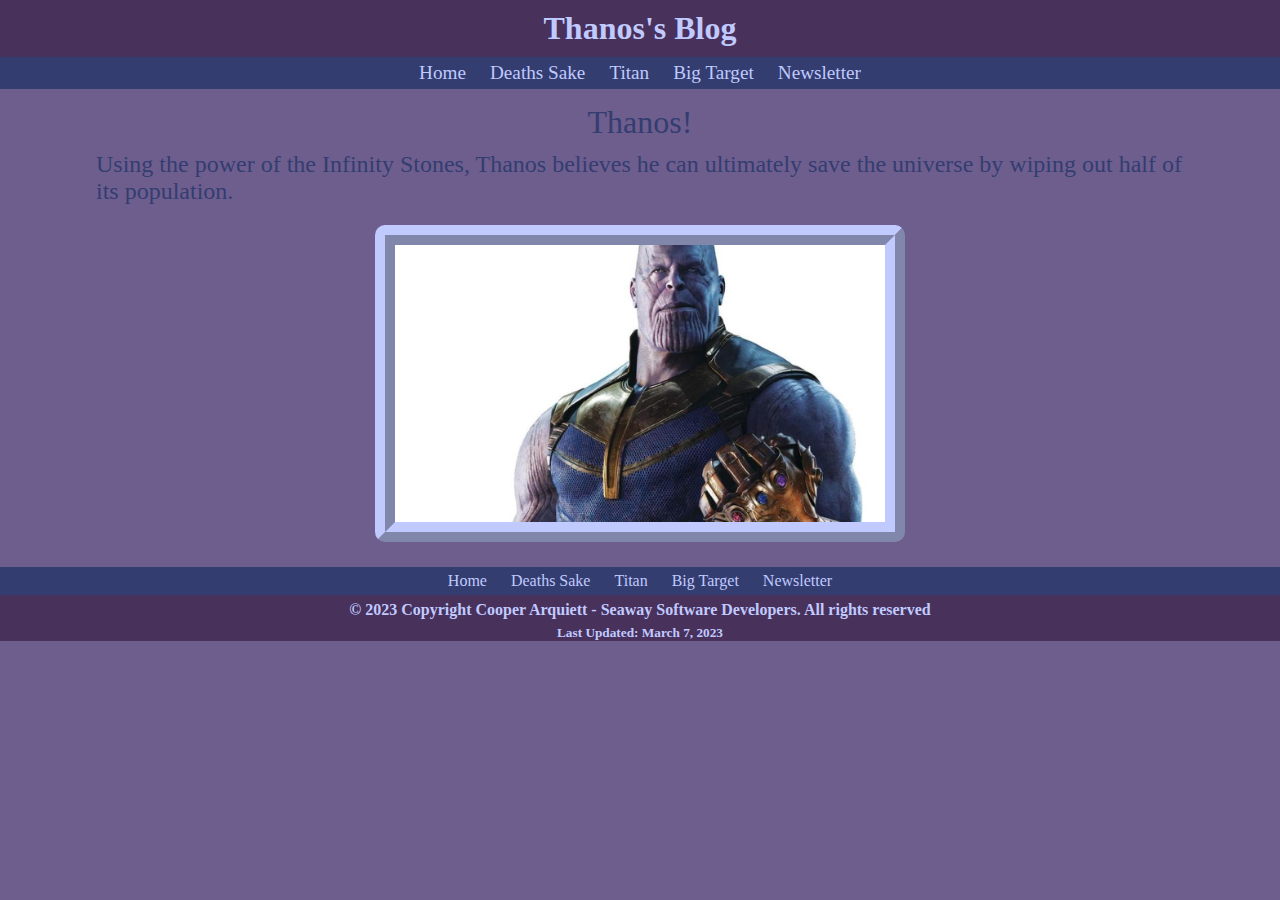
<file: index.html>
<!doctype html>
<html>
<head>
<meta charset="UTF-8">
<title>Untitled Document</title>
<link rel="stylesheet" href="css/styles.css">
</head>
<body>
	<header>
		<h1>Thanos's Blog</h1>
	<nav class="hnav">
		<ul>
			<li><a href="index.html">Home</a></li>
			<li><a href="deaths_sake.html">Deaths Sake</a></li>
			<li><a href="titan.html">Titan</a></li>
			<li><a href="big_target.html">Big Target</a></li>
			<li><a href="newsletter.html">Newsletter</a></li>
		</ul>
	</nav>
		
	
</header>
	<div id="stuff">
	<p class="title">Thanos!</p>
	<p>Using the power of the Infinity Stones, Thanos believes he can ultimately save the universe by wiping out half of its population. </p>
		<img src="images/thanosHome.jpg" alt="picture of thanos" class="homeimg">
	</div>
	<footer>
		<nav class="fnav">
		<ul>
			<li><a href="index.html">Home</a></li>
			<li><a href="deaths_sake.html">Deaths Sake</a></li>
			<li><a href="titan.html">Titan</a></li>
			<li><a href="big_target.html">Big Target</a></li>
			<li><a href="newsletter.html">Newsletter</a></li>

		</ul>
	</nav>
		
		<h4>&copy; 2023 Copyright Cooper Arquiett - Seaway Software Developers. All rights reserved</h4>
		<h5>Last Updated: March 7, 2023</h5>
	</footer>
</body>
</html>
</file>
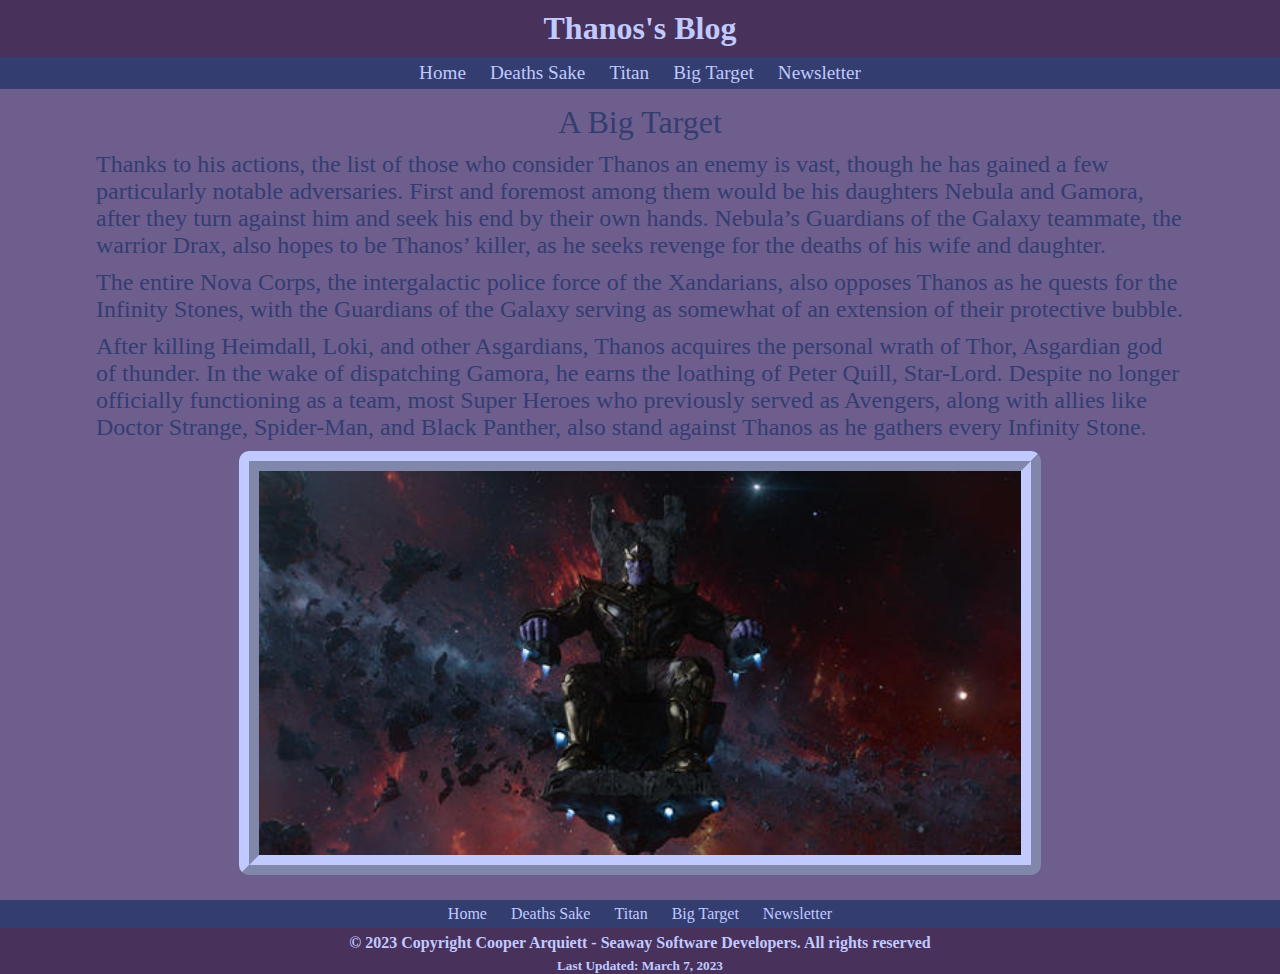
<file: big_target.html>
<!doctype html>
<html>
<head>
<meta charset="UTF-8">
<title>Untitled Document</title>
<link rel="stylesheet" href="css/styles.css">
</head>
<body>
	<header>
		<h1>Thanos's Blog</h1>
	<nav class="hnav">
		<ul>
			<li><a href="index.html">Home</a></li>
			<li><a href="deaths_sake.html">Deaths Sake</a></li>
			<li><a href="titan.html">Titan</a></li>
			<li><a href="big_target.html">Big Target</a></li>
			<li><a href="newsletter.html">Newsletter</a></li>
		</ul>
	</nav>
		
	
</header>
	<div id="stuff">
	<p class="title">A Big Target</p>
	<p>Thanks to his actions, the list of those who consider Thanos an enemy is vast, though he has gained a few particularly notable adversaries. First and foremost among them would be his daughters Nebula and Gamora, after they turn against him and seek his end by their own hands. Nebula’s Guardians of the Galaxy teammate, the warrior Drax, also hopes to be Thanos’ killer, as he seeks revenge for the deaths of his wife and daughter.</p>
	<p>The entire Nova Corps, the intergalactic police force of the Xandarians, also opposes Thanos as he quests for the Infinity Stones, with the Guardians of the Galaxy serving as somewhat of an extension of their protective bubble.</p>
	<p>After killing Heimdall, Loki, and other Asgardians, Thanos acquires the personal wrath of Thor, Asgardian god of thunder. In the wake of dispatching Gamora, he earns the loathing of Peter Quill, Star-Lord. Despite no longer officially functioning as a team, most Super Heroes who previously served as Avengers, along with allies like Doctor Strange, Spider-Man, and Black Panther, also stand against Thanos as he gathers every Infinity Stone.</p>
		<img src="images/bigTarget.jpg" alt="picture of thanos" class="bigimg">
	</div>
	<footer>
		<nav class="fnav">
		<ul>
			<li><a href="index.html">Home</a></li>
			<li><a href="deaths_sake.html">Deaths Sake</a></li>
			<li><a href="titan.html">Titan</a></li>
			<li><a href="big_target.html">Big Target</a></li>
			<li><a href="newsletter.html">Newsletter</a></li>

		</ul>
	</nav>
		
		<h4>&copy; 2023 Copyright Cooper Arquiett - Seaway Software Developers. All rights reserved</h4>
		<h5>Last Updated: March 7, 2023</h5>
	</footer>
</body>
</html>
</file>
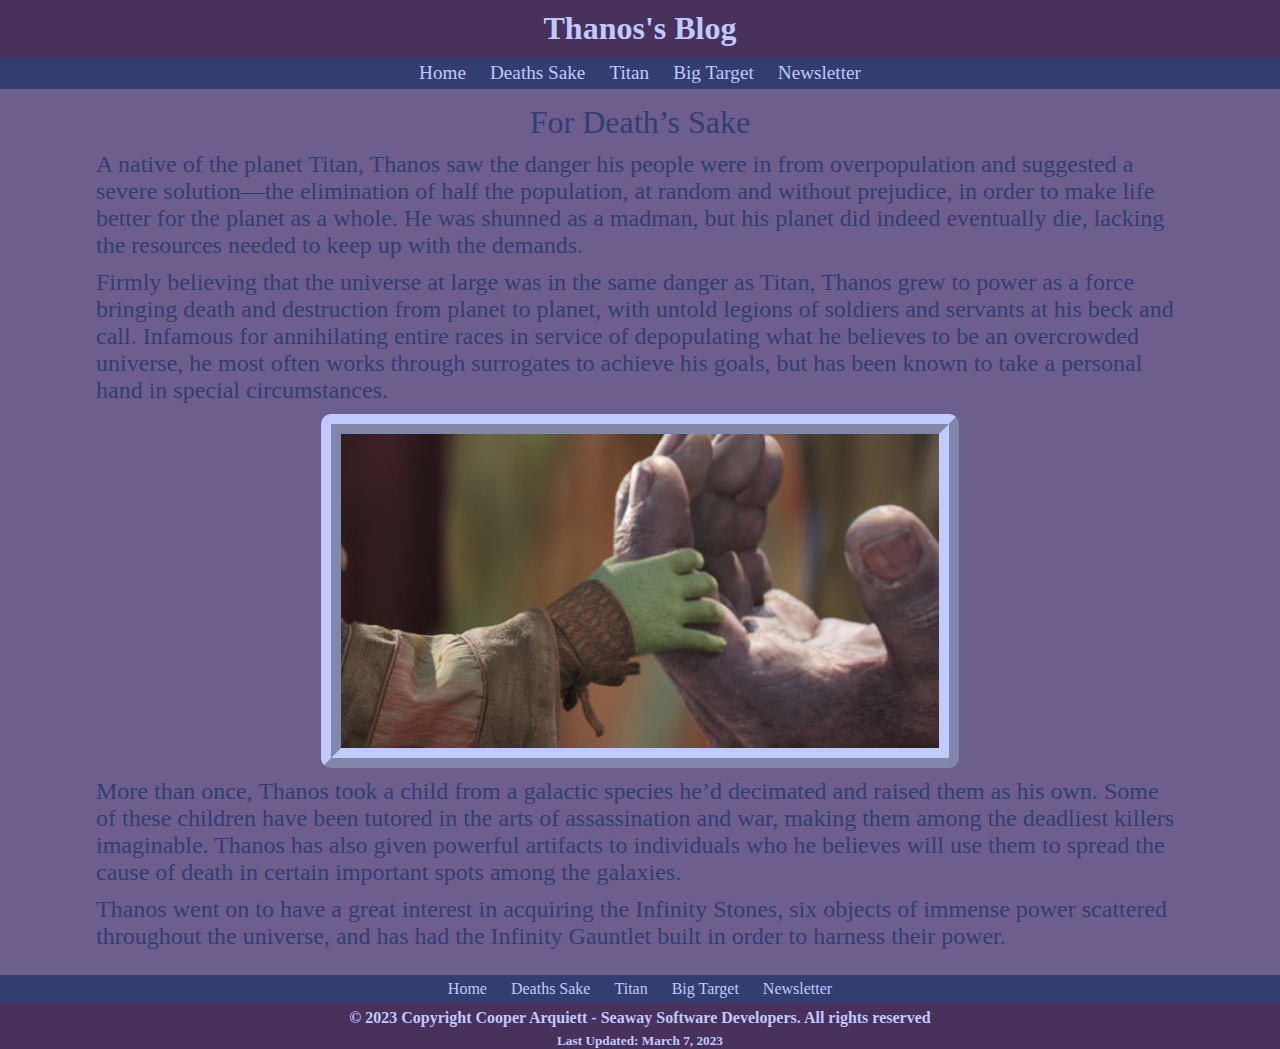
<file: deaths_sake.html>
<!doctype html>
<html>
<head>
<meta charset="UTF-8">
<title>Untitled Document</title>
<link rel="stylesheet" href="css/styles.css">
</head>
<body>
	<header>
		<h1>Thanos's Blog</h1>
	<nav class="hnav">
		<ul>
			<li><a href="index.html">Home</a></li>
			<li><a href="deaths_sake.html">Deaths Sake</a></li>
			<li><a href="titan.html">Titan</a></li>
			<li><a href="big_target.html">Big Target</a></li>
			<li><a href="newsletter.html">Newsletter</a></li>
		</ul>
	</nav>
		
	
</header>
	<div id="stuff">
	<p class="title">For Death’s Sake</p>
	<p>A native of the planet Titan, Thanos saw the danger his people were in from overpopulation and suggested a severe solution—the elimination of half the population, at random and without prejudice, in order to make life better for the planet as a whole. He was shunned as a madman, but his planet did indeed eventually die, lacking the resources needed to keep up with the demands.</p>
	<p>Firmly believing that the universe at large was in the same danger as Titan, Thanos grew to power as a force bringing death and destruction from planet to planet, with untold legions of soldiers and servants at his beck and call. Infamous for annihilating entire races in service of depopulating what he believes to be an overcrowded universe, he most often works through surrogates to achieve his goals, but has been known to take a personal hand in special circumstances.</p>
		<img src="images/deathsSake.jpg" alt="picture of thanos" class="deathimg">
	<p>More than once, Thanos took a child from a galactic species he’d decimated and raised them as his own. Some of these children have been tutored in the arts of assassination and war, making them among the deadliest killers imaginable. Thanos has also given powerful artifacts to individuals who he believes will use them to spread the cause of death in certain important spots among the galaxies.</p>
		<p>Thanos went on to have a great interest in acquiring the Infinity Stones, six objects of immense power scattered throughout the universe, and has had the Infinity Gauntlet built in order to harness their power.</p>

	</div>
	<footer>
		<nav class="fnav">
		<ul>
			<li><a href="index.html">Home</a></li>
			<li><a href="deaths_sake.html">Deaths Sake</a></li>
			<li><a href="titan.html">Titan</a></li>
			<li><a href="big_target.html">Big Target</a></li>
			<li><a href="newsletter.html">Newsletter</a></li>

		</ul>
	</nav>
		
		<h4>&copy; 2023 Copyright Cooper Arquiett - Seaway Software Developers. All rights reserved</h4>
		<h5>Last Updated: March 7, 2023</h5>
	</footer>
</body>
</html>
</file>
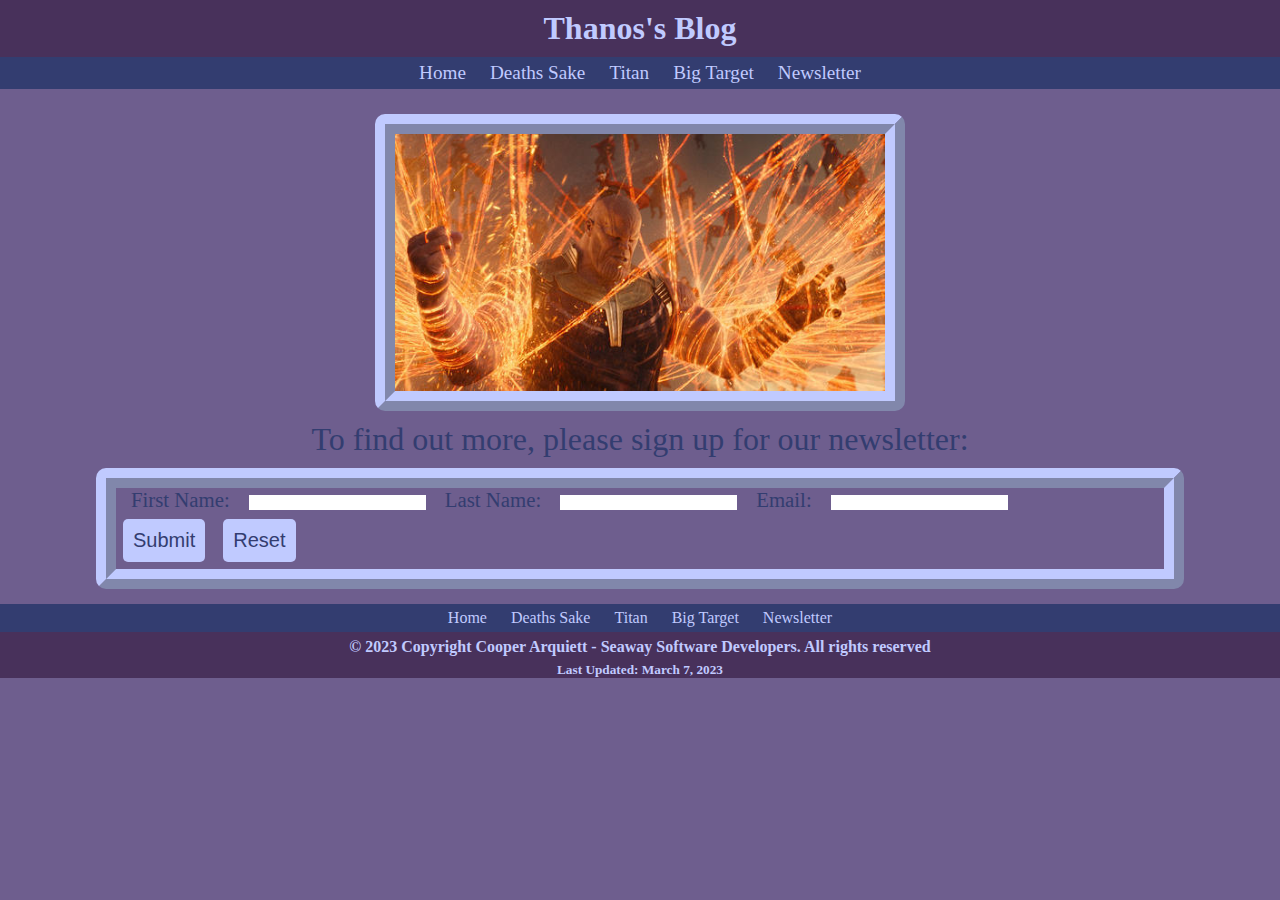
<file: newsletter.html>
<!doctype html>
<html>
<head>
<meta charset="UTF-8">
<title>Untitled Document</title>
<link rel="stylesheet" href="css/styles.css">
</head>
<body>
	<header>
		<h1>Thanos's Blog</h1>
	<nav class="hnav">
		<ul>
			<li><a href="index.html">Home</a></li>
			<li><a href="deaths_sake.html">Deaths Sake</a></li>
			<li><a href="titan.html">Titan</a></li>
			<li><a href="big_target.html">Big Target</a></li>
			<li><a href="newsletter.html">Newsletter</a></li>
		</ul>
	</nav>
		
	
</header>
	<div id="stuff">
		<img src="images/newsletter.jpg" alt="picture of thanos" class="homeimg">
	<p class="title">To find out more, please sign up for our newsletter:</p>
		<form>
		<fieldset>
						
			<label for="fName" >First Name:</label>
			<input type="text" name="fName" id="fName" required>
						
			<label for="lName" >Last Name:</label>
			<input type="text" name="lName" id="lName" required>
						
			<label for="email" >Email:</label>
			<input type="email" name="email" id="email" required>
			</fieldset>
			
			<input type="submit" id="submit" value="Submit" class="submit">
			
			<input type="reset" id="reset" value="Reset" class="Reset">
		</form>
	</div>
	<footer>
		<nav class="fnav">
		<ul>
			<li><a href="index.html">Home</a></li>
			<li><a href="deaths_sake.html">Deaths Sake</a></li>
			<li><a href="titan.html">Titan</a></li>
			<li><a href="big_target.html">Big Target</a></li>
			<li><a href="newsletter.html">Newsletter</a></li>

		</ul>
	</nav>
		
		<h4>&copy; 2023 Copyright Cooper Arquiett - Seaway Software Developers. All rights reserved</h4>
		<h5>Last Updated: March 7, 2023</h5>
	</footer>
</body>
</html>
</file>
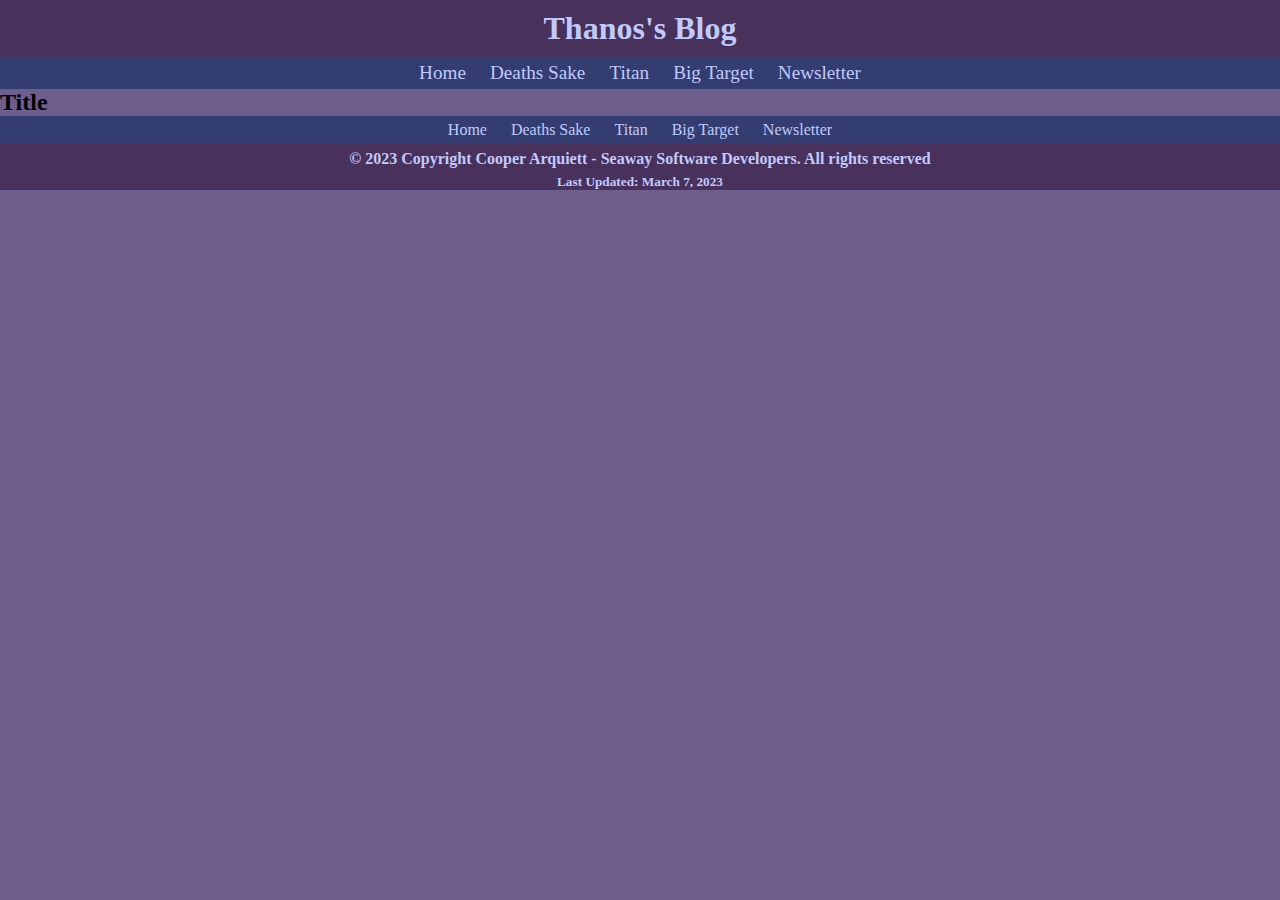
<file: template.html>
<!doctype html>
<html>
<head>
<meta charset="UTF-8">
<title>Untitled Document</title>
<link rel="stylesheet" href="css/styles.css">
</head>
<body>
	<header>
		<h1>Thanos's Blog</h1>
	<nav>
		<ul>
			<li><a href="index.html">Home</a></li>
			<li><a href="deaths_sake.html">Deaths Sake</a></li>
			<li><a href="titan.html">Titan</a></li>
			<li><a href="big_target.html">Big Target</a></li>
			<li><a href="newsletter.html">Newsletter</a></li>
		</ul>
	</nav>
		
	
</header>
	<section>
	<h2>Title</h2>
	<p></p>
	</section>
	<footer>
		<nav class="fnav">
		<ul>
			<li><a href="index.html">Home</a></li>
			<li><a href="deaths_sake.html">Deaths Sake</a></li>
			<li><a href="titan.html">Titan</a></li>
			<li><a href="big_target.html">Big Target</a></li>
			<li><a href="newsletter.html">Newsletter</a></li>

		</ul>
	</nav>
		
		<h4>&copy; 2023 Copyright Cooper Arquiett - Seaway Software Developers. All rights reserved</h4>
		<h5>Last Updated: March 7, 2023</h5>
	</footer>
</body>
</html>
</file>
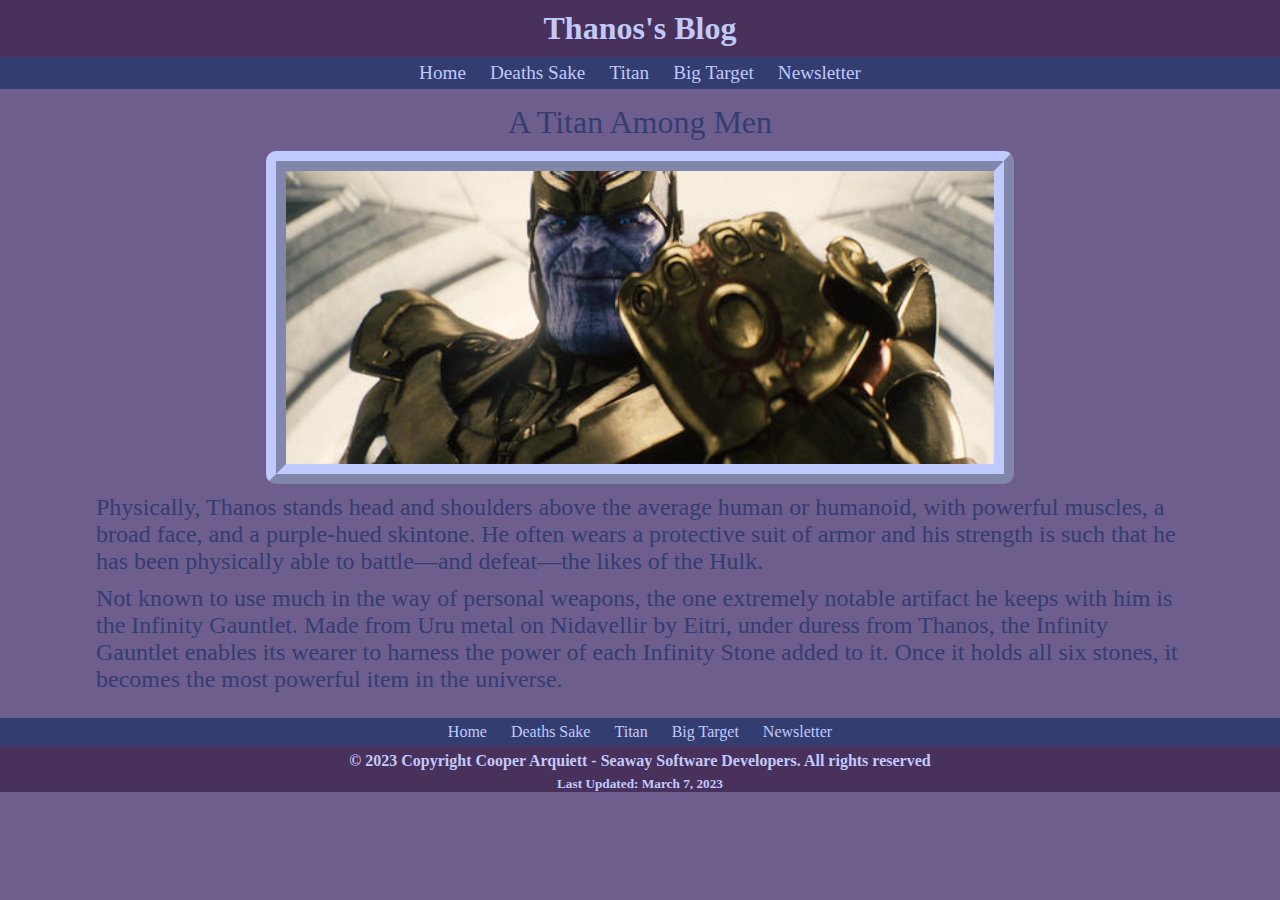
<file: titan.html>
<!doctype html>
<html>
<head>
<meta charset="UTF-8">
<title>Untitled Document</title>
<link rel="stylesheet" href="css/styles.css">
</head>
<body>
	<header>
		<h1>Thanos's Blog</h1>
	<nav class="hnav">
		<ul>
			<li><a href="index.html">Home</a></li>
			<li><a href="deaths_sake.html">Deaths Sake</a></li>
			<li><a href="titan.html">Titan</a></li>
			<li><a href="big_target.html">Big Target</a></li>
			<li><a href="newsletter.html">Newsletter</a></li>
		</ul>
	</nav>
		
	
</header>
	<div id="stuff">
	<p class="title">A Titan Among Men</p>
	<img src="images/titanAmongMen.jpg" alt="picture of thanos" class="titanimg">
	<p>Physically, Thanos stands head and shoulders above the average human or humanoid, with powerful muscles, a broad face, and a purple-hued skintone. He often wears a protective suit of armor and his strength is such that he has been physically able to battle—and defeat—the likes of the Hulk.</p>
	<p>Not known to use much in the way of personal weapons, the one extremely notable artifact he keeps with him is the Infinity Gauntlet. Made from Uru metal on Nidavellir by Eitri, under duress from Thanos, the Infinity Gauntlet enables its wearer to harness the power of each Infinity Stone added to it. Once it holds all six stones, it becomes the most powerful item in the universe.</p>
	</div>
	<footer>
		<nav class="fnav">
		<ul>
			<li><a href="index.html">Home</a></li>
			<li><a href="deaths_sake.html">Deaths Sake</a></li>
			<li><a href="titan.html">Titan</a></li>
			<li><a href="big_target.html">Big Target</a></li>
			<li><a href="newsletter.html">Newsletter</a></li>

		</ul>
	</nav>
		
		<h4>&copy; 2023 Copyright Cooper Arquiett - Seaway Software Developers. All rights reserved</h4>
		<h5>Last Updated: March 7, 2023</h5>
	</footer>
</body>
</html>
</file>
<file: css/styles.css>
/* CSS Document */

*{
	margin: 0;
	padding: 0;
	border: 0;

}

body{
	background-color: #6E5E8E;
}

div img{
}

#stuff{
	width: 85%;
	padding-top: 15px;
	padding-bottom: 15px;
	min-height: 320px;
	margin: 0 auto;
}

.homeimg{
	border: 20px  ridge #C0CAFF;
	border-radius: 10px;
	width: 45%;
	margin-bottom: 10px;
	margin-top: 10px;
	display: block;
	margin-right: auto;
	margin-left: auto;
}

.deathimg{
	border: 20px  ridge #C0CAFF;
	border-radius: 10px;
	width: 55%;
	margin-bottom: 10px;
	display: block;
	margin-right: auto;
	margin-left: auto;
}

.titanimg{
	border: 20px  ridge #C0CAFF;
	border-radius: 10px;
	width: 65%;
	margin-bottom: 10px;
	display: block;
	margin-right: auto;
	margin-left: auto;
}

.bigimg{
	border: 20px  ridge #C0CAFF;
	border-radius: 10px;
	width: 70%;
	margin-bottom: 10px;
	display: block;
	margin-right: auto;
	margin-left: auto;
}

#reset{
	margin-top: 5px;
	padding: 10px;
	border-radius: 5px;
	background-color: #C0CAFF;
	color: #333D70;
	font-size: 1.25em;
	margin: 7px;
}

#submit{
	margin-top: 5px;
	padding: 10px;
	border-radius: 5px;
	background-color: #C0CAFF;
	color: #333D70;
	font-size: 1.25em;
	margin: 7px;
}


.title{
	font-size: 2em;
	color: #333D70;
	text-align: center;
}

form{
	border: 20px  ridge #C0CAFF;
	border-radius: 10px;
}

form label{
	font-size: 1.3em;
	color: #333D70;
	padding: 15px;
}

div p{
	font-size: 1.5em;
	color: #333D70;
	padding-bottom: 10px;
}



header{
	text-align: center;
	background-color: #48315B;
}

.fnav a:hover{
	font-size: 1.1em;
}

.hnav a:hover{
	font-size: 1.3em;
}

nav{
	width: 100%;
	text-align: center;
	background-color: #333D70;
}

nav ul li{
	display: inline-block;
	margin: 5px 10px;
	font-size: 1.2em;
}

.fnav ul li{
	display: inline-block;
	margin: 5px 10px;
	font-size: 1em;
}

nav a{
	text-decoration: none;
	color: #C0CAFF;
}

h1{
	padding-bottom: 10px;
	padding-top: 10px;
	color: #C0CAFF;
}

h2{
	
}

blockquote{
	
}

table{
	
}

footer{
	text-align: center;
	background-color: #48315B;
	color: #C0CAFF;
}

footer h4,h5{
	padding-top: 6px;
}
</file>
